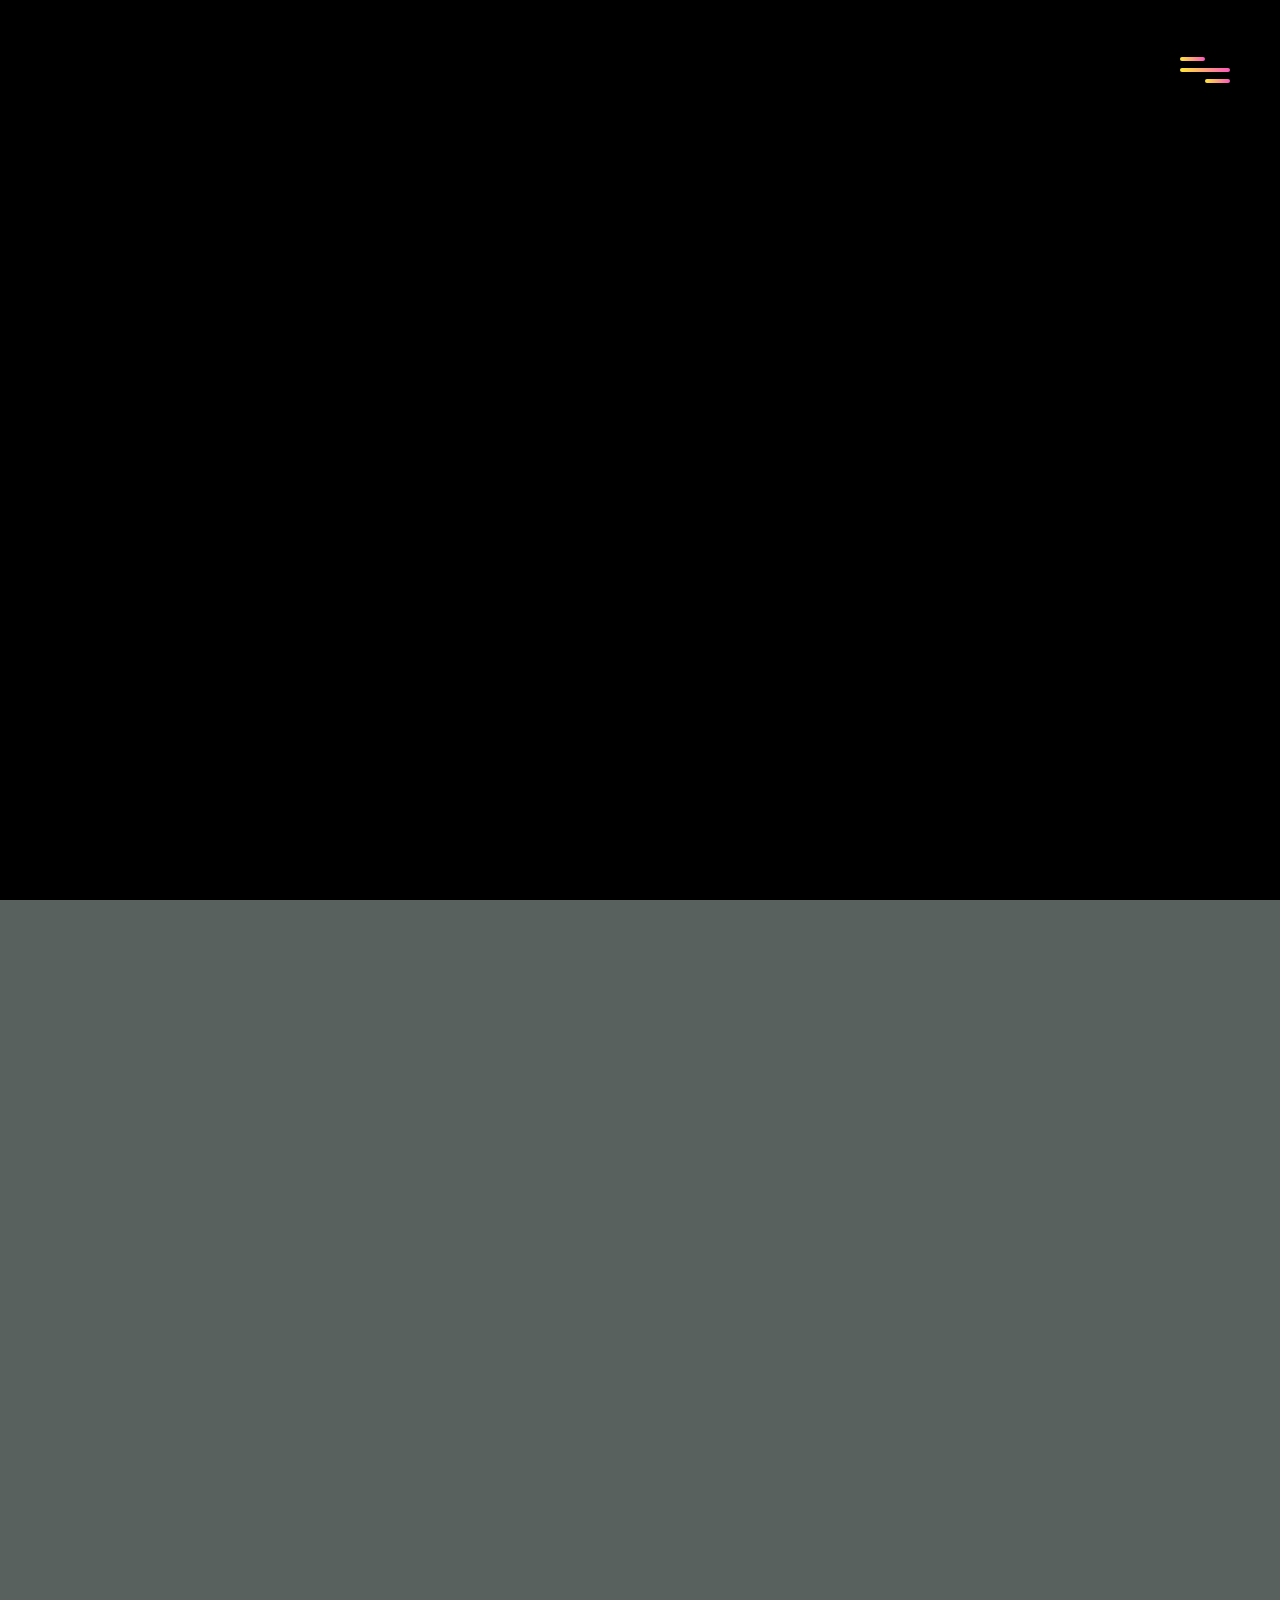
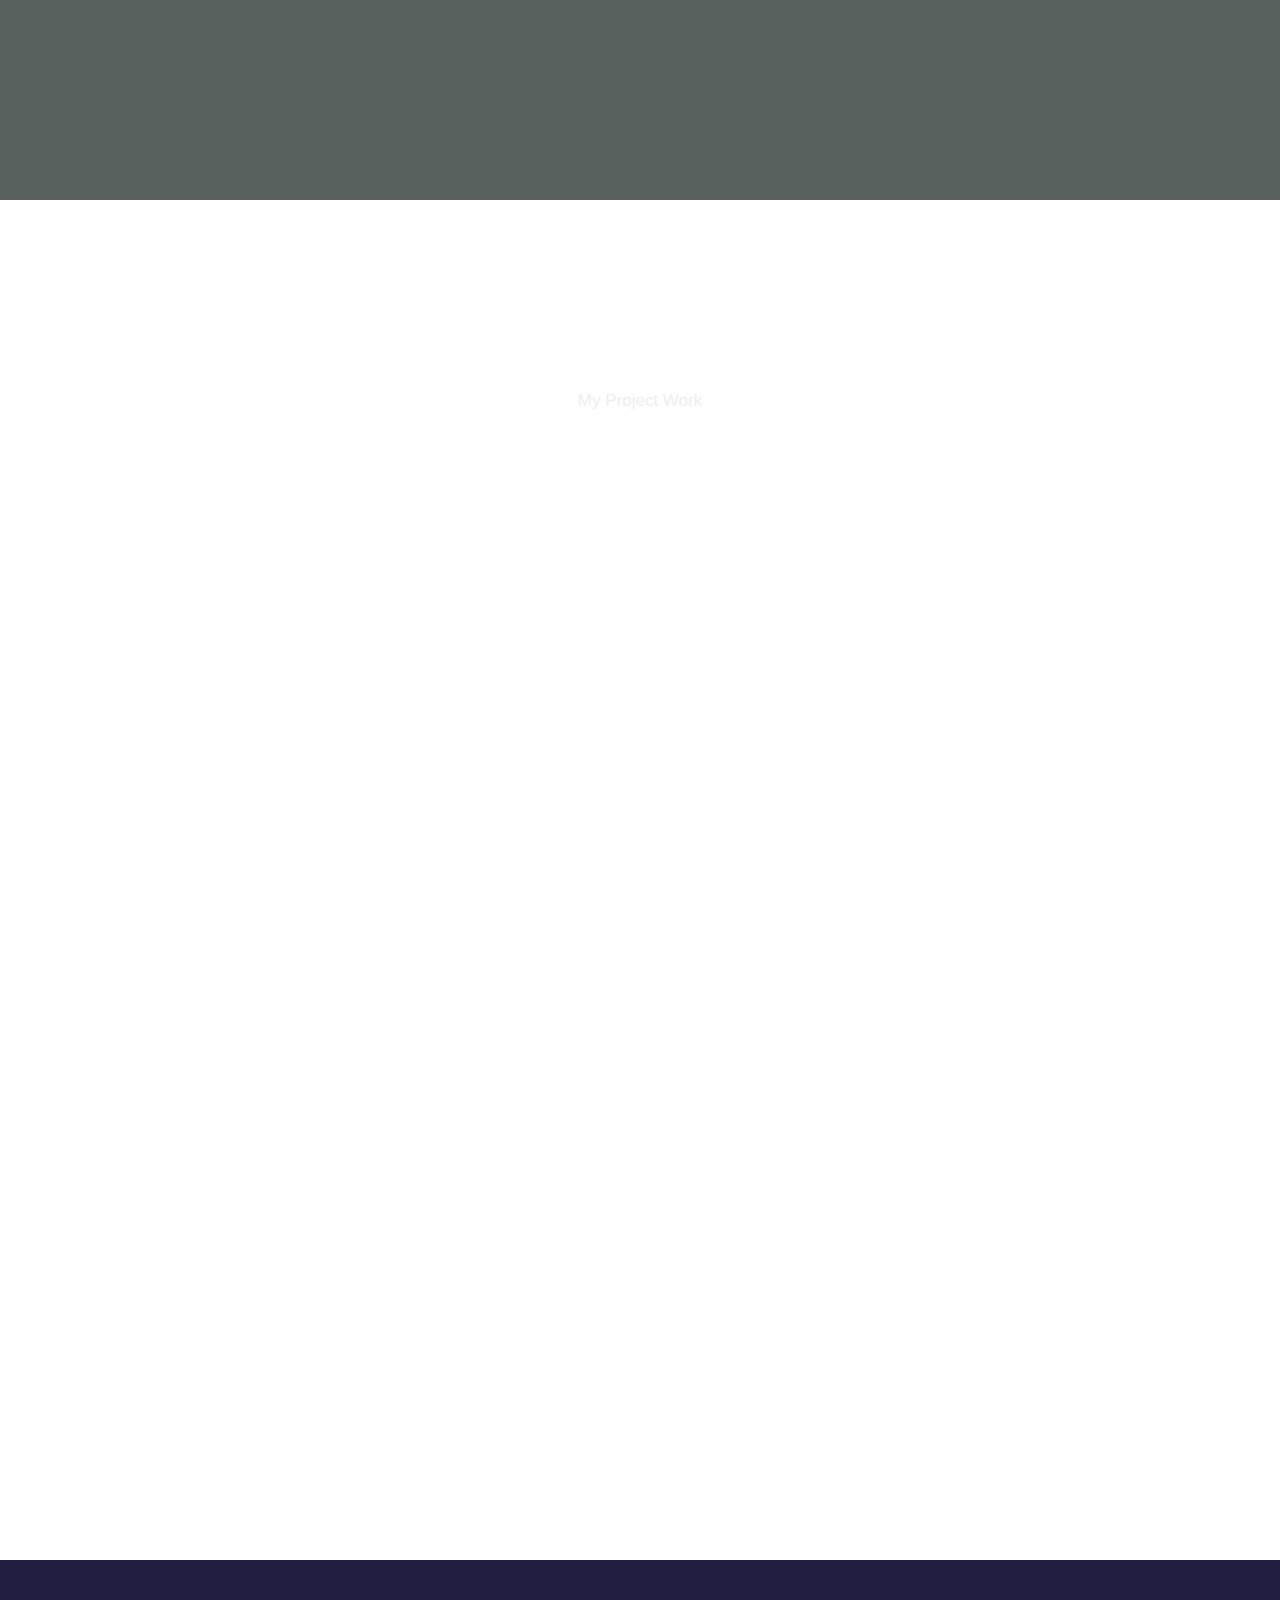
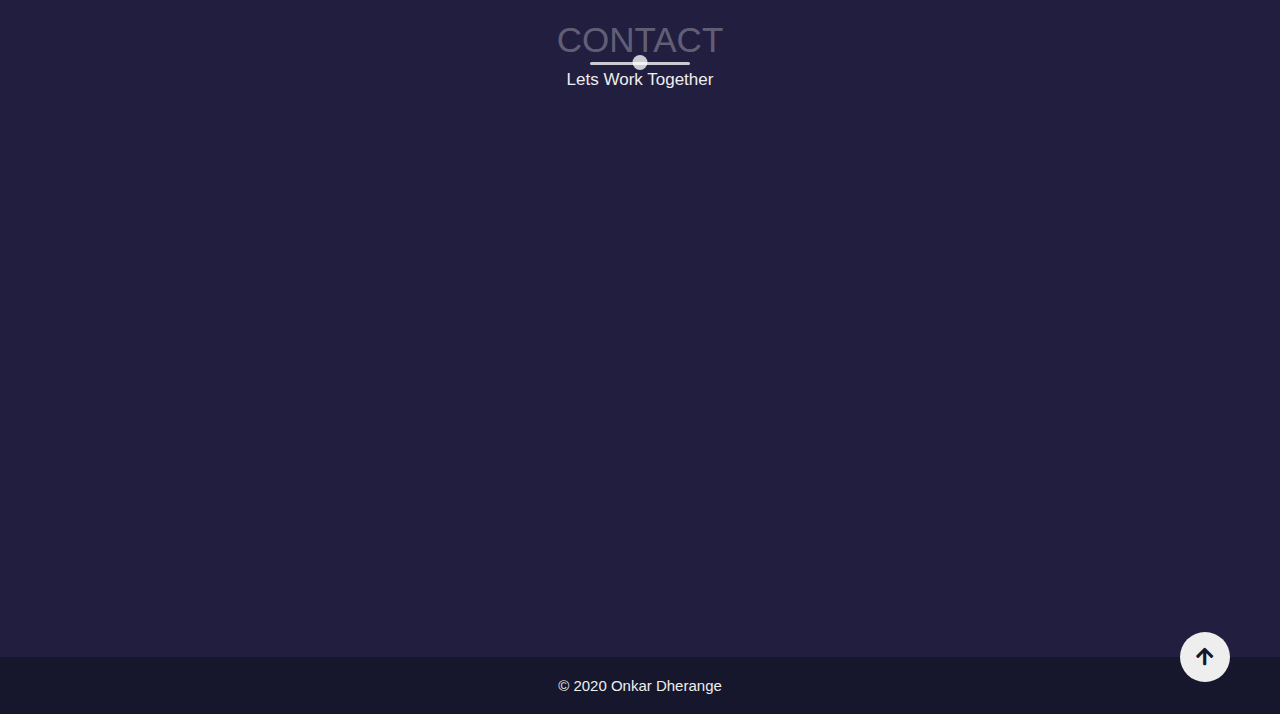
<file: portfolio/index.html>
<!DOCTYPE html>
<html lang="en">
  <head>
    <meta charset="UTF-8" />
    <meta name="viewport" content="width=device-width, initial-scale=1.0" />
    <meta http-equiv="X-UA-Compatible" content="ie=edge" />
    <link href="https://unpkg.com/aos@2.3.1/dist/aos.css" rel="stylesheet" />
    <link
      href="https://fonts.googleapis.com/css?family=Pacifico"
      rel="stylesheet"
      type="text/css"
    />
    <link rel="stylesheet" href="style.css" />
    <!-- <link rel="stylesheet" href="bootstrap.css" /> -->
    <link
      rel="stylesheet"
      href="https://cdnjs.cloudflare.com/ajax/libs/font-awesome/5.12.1/css/all.min.css"
    />
    <link
      rel="stylesheet"
      href="https://cdnjs.cloudflare.com/ajax/libs/font-awesome/5.12.1/css/all.min.css"
    />
    <link
    href="https://fonts.googleapis.com/css2?family=Heebo&display=swap"
    rel="stylesheet"
  />
    <title>Onkar Dherange</title>
  </head>
  <body>
    <header>
      <div class="menu-toggler">
        <div class="bar half start"></div>
        <div class="bar"></div>
        <div class="bar half end"></div>
      </div>

      <nav class="top-nav">
        <ul class="nav-list">
          <li>
            <a href="index.html" class="nav-link">Home</a>
          </li>
          <li>
            <a href="#about" class="nav-link">About</a>
          </li>
          <li>
            <a href="#services" class="nav-link">Skills</a>
          </li>
          <li>
            <a href="#portfolio" class="nav-link">Portfolio</a>
          </li>
          <li>
            <a href="#contact" class="nav-link">Contact</a>
          </li>
        </ul>
      </nav>

      <div class="landing-text">
        <h1>Onkar Dherange</h1>
        <h6>Web Developer and Coding Enthusiast</h6>
      </div>
    </header>

    <section class="about" id="about">
      <div class="container">
        <div class="profile-img" data-aos="fade-right" data-aos-delay=300>
          <img src="images/mypic.jpg" alt="" />
        </div>
        <div class="about-detail"  data-aos="fade-left" data-aos-delay=600>
          <div class="about-heading">
            <h1>About</h1>
            <h6>Myself</h6>
          </div>
          <p>
            
            Onkar is a web developer,coding enthusiast from Pune,India and he loves programming. 
            He type Code , design and develop some websites and play table-tennis as hobbie.
            He avoids speaking about himself as a third person.
            As of now he's doing BE Computer in D.Y.Patil COllege Of Engineering,Pune.
            Problem solving is his favourite thing to pass some extra time.
            Trying to learn new technologies and doing work in Full Stack way is what 
            he's focused on.
            Lets declare Variables Not War.
          </p>
          <div class="social-media">
            <ul class="nav-list">
              <li>
                <a href="https://www.linkedin.com/in/onkar-dherange-64923a14a" class="icon-link">
                  <i class="fab fa-linkedin-in"></i>
                </a>
              </li>
              <li>
                <a href="http://twitter.com/AngryOnkar?s=09" class="icon-link">
                  <i class="fab fa-twitter-square"></i>
                </a>
              </li>
              <li>
                <a href="https://github.com/OnkarSD?tab=repositories" class="icon-link">
                  <i class="fab fa-github-square"></i>
                </a>
              </li>
            </ul>
          </div>
        </div>
      </div>
    </section>

    <section class="services" id="services">
      <div class="container">
        <div class="section-heading">
          <h1>Services</h1>
          <h6>What i can do</h6>
        </div>
        <div class="my-skills"  data-aos="fade-in" data-aos-delay=300>
          <div class="skill">
            <div class="icon-container">
              <i class="fas fa-question"></i>
            </div>
            <h1>UI Designing</h1>
            <p>
Can't think of some new design for upcoming project,
              then you're at right place.
            </p>
          </div>

          <div class="skill"  data-aos="fade-in" data-aos-delay=500>
            <div class="icon-container">
              <i class="fas fa-code"></i>
            </div>
            <h1>Web Development</h1>
            <p>
                Started as a fun thing and now its passion. I've developed 
                websites for small businesses.  
            </p>
          </div>

          <div class="skill"  data-aos="fade-in" data-aos-delay=700>
            <div class="icon-container">
              <i class="fas fa-chart-bar"></i>
            </div>
            <h1>Mobile-Apps</h1>
            <p>
                Googles Flutter framework is future in Mobile Apps and I'm doing
                app development form last 6-7 months. 

            </p>
          </div>
        </div>
      </div>
    </section>

    <section class="portfolio" id="portfolio">
      <div class="container">
        <div class="section-heading">
          <h1>portfolio</h1>
          <h6>My Project Work</h6>
        </div>
        <div class="portfolio-item">
          <div class="portfolio-img has-margin-right"  data-aos="fade-right" data-aos-delay=300>
            <img src="images/webdev.jpg" alt="portfoliopicture" />
          </div>
          <div class="portfolio-description"  data-aos="fade-left" data-aos-delay=300>
            <h6>Web Development</h6>
            <h1>Portfolio Website</h1>
            <p>
              This project is a simple website about me and lists my skills and projects that i've done.
            </p>
            <p>
              Technologies Used : HTML5,CSS3,Jquery
            </p>
            <a href="https://github.com/OnkarSD/portfolio/tree/master/portfolio" class="cta">View On Github</a>
          </div>
        </div>

        <div class="portfolio-item">
          <div class="portfolio-description has-margin-right"  data-aos="fade-right" data-aos-delay=300>
            <h6>MERN Project</h6>
            <h1>LearnCode website</h1>
            <p>Full stack website for Competitive coding developed using MERN.</p>
            <a href="http://www.learn-code.tk/" class="cta">Visit LearnCode</a>
          </div>
          <div class="portfolio-img"  data-aos="fade-left" data-aos-delay=300>
            <img src="images/javascript.jpg" alt="portfoliopicture" />
          </div>
        </div>

        <div class="portfolio-item">
          <div class="portfolio-img has-margin-right">
            <img src="images/django.jpg" alt="portfoliopicture"  data-aos="fade-right" data-aos-delay=300>
          </div>
          <div class="portfolio-description"  data-aos="fade-left" data-aos-delay=300>
            <h6>Django Work</h6>
            <h1>Ecommerce Website</h1>
            <p>
              A Fully working website Django based website for ecommerce work.
            </p>
            <a href="#" class="cta">View on github</a>
          </div>
        </div>
      </div>
    </section>

    <section class="contact" id="contact">
      <div class="container">
        <div class="section-heading">
          <h1>contact</h1>
          <h6>Lets Work Together</h6>
        </div>
        <form action=""  data-aos="fade-up" data-aos-delay=300>
          <label for="name">Name:</label>
          <input
            type="text"
            name="name"
            id="name"
            placeholder="Enter Your Name"
            required
          />
          <label for="email">Email:</label>
          <input
            type="email"
            name="email"
            id="email"
            placeholder="Enter Your Mail"
            required
          />
          <label for="email">Services:</label>
          <select name="services" id="service">
            <option value="">Web Development</option>
            <option value="">Django BackEnd</option>
            <option value="">Fun Problem Sovling</option>
          </select>
          <label for="subject">Subject:</label>
          <textarea name="subject" id="subject" cols="10" rows="10"></textarea>
          <input type="submit" value="submit" />
        </form>
      </div>
    </section>
       <div class="intro">
      <div class="intro-text">
        <h1 class="hide">
          <span class="text">Wake up with Energy</span>
        </h1>
        <h1 class="hide">
          <span class="text">Kick ass.</span>
        </h1>
        <h1 class="hide">
          <span class="text">Repeat.</span>
        </h1>
      </div>
    </div>
    <div class="slider"></div>

    <footer class="copyright">
      <div class="up" id="up">
        <i class="fas fa-arrow-up"></i>
      </div>
      <p>&copy; 2020 Onkar Dherange</p>
    </footer>
    <script
      src="https://cdnjs.cloudflare.com/ajax/libs/gsap/3.5.1/gsap.min.js"
      integrity="sha512-IQLehpLoVS4fNzl7IfH8Iowfm5+RiMGtHykgZJl9AWMgqx0AmJ6cRWcB+GaGVtIsnC4voMfm8f2vwtY+6oPjpQ=="
      crossorigin="anonymous"
    ></script>
    <script src="https://cdnjs.cloudflare.com/ajax/libs/jquery/3.4.1/jquery.min.js"></script>
    <script src="https://unpkg.com/aos@2.3.1/dist/aos.js"></script>
    <script src="script.js"></script>
  </body>
</html>
</file>
<file: portfolio/style.css>
/* start global */

* {
  margin: 0;
  padding: 0;
  box-sizing: border-box;
}

.intro {
  background: black;
  position: fixed;
  top: 0;
  left: 0;
  width: 100%;
  height: 100%;
  display: flex;
  justify-content: center;
  align-items: center;
}
.slider {
  background: rgb(88, 97, 94);
  position: fixed;
  top: 0;
  left: 0;
  width: 100%;
  height: 100%;
  display: flex;
  justify-content: center;
  align-items: center;
  transform: translateY(100%);
}

.intro-text {
  color: rgb(130, 143, 148);
  font-family: "Heebo", sans-serif;
  font-size: 2.1rem;
}

.hide {
  background: black;
  overflow: hidden;
}

.hide span {
  transform: translateY(100%);
  display: inline-block;
}


html {
  font-size: 10px;
  font-family: sans-serif;
  color: #eee;
}

body {
  width: 100%;
  height: 100%;
  background: url("images/sitebg.jpg") no-repeat center fixed;
  background-size: cover;
}

a {
  text-decoration: none;
  color: #eee;
}

p {
  font-size: 1.8rem;
  font-weight: 300;
}

img {
  width: 100%;
}

/*end global*/

/* header begin */

header {
  width: 100%;
  height: 100vh;
}

.top-nav {
  width: 100%;
  height: 100vh;
  position: fixed;
  top: -100vh;
  z-index: 50;
  background-color: #16162d;
  border-bottom-left-radius: 100%;
  border-bottom-right-radius: 100%;
  transition: all 650ms cubic-bezier(1, 0, 0, 1);
}

.nav-list {
  list-style: none;
  width: 100%;
  height: 100%;
  display: flex;
  justify-content: center;
  align-items: center;
}

li {
  margin: 0 2rem;
}

.nav-link {
  font-family: "Pacifico", cursive;
  font-size: 4rem;
  padding: 1rem;
  color: white;
}

.nav-link:hover,
.nav-link:focus {
  background: linear-gradient(to top, #ffe838, #fd57bf);
  -webkit-background-clip: text;
  -webkit-text-fill-color: transparent;
}

.top-nav.open {
  top: 0;
  border-radius: initial;
}

.menu-toggler {
  position: absolute;
  top: 5rem;
  right: 5rem;
  width: 5rem;
  height: 4rem;
  display: flex;
  flex-direction: column;
  justify-content: space-evenly;
  cursor: pointer;
  z-index: 1555;
  transition: transform 650ms ease-out;
}

.menu-toggler.open {
  transform: rotate(-45deg);
}
.bar {
  background: linear-gradient(to right, #ffe838, #fd57bf);
  width: 100%;
  height: 4px;
  border-radius: 0.8rem;
}
.bar.half {
  width: 50%;
}

.bar.start {
  transform-origin: right;
  transition: transform 650ms cubic-bezier(0.54, -0.81, 0.57, 0.57);
}

.open .bar.start {
  transform: rotate(-450deg) translateX(0.8rem);
}

.bar.end {
  align-self: flex-end;
  transform-origin: left;
  transition: transform 650ms cubic-bezier(0.54, -0.81, 0.57, 0.57);
}

.open .bar.end {
  transform: rotate(-450deg) translateX(-0.8rem);
}

.landing-text {
  position: absolute;
  top: 50%;
  left: 50%;
  transform: translate(-50%, -50%);
  width: 100%;
  text-align: center;
/*   z-index: 1; */
}

.landing-text h1 {
  font-size: 11rem;
  font-family: "Pacifico", cursive;
  background: linear-gradient(to top, #ffe838, #fd57bf);
  -webkit-background-clip: text;
  -webkit-text-fill-color: transparent;
  padding: 1rem;
  user-select: none;
}

.landing-text h6 {
  font-size: 2rem;
  font-weight: 350;
}
/* heder end */

/* repeated */

.container {
  width: 90%;
  max-width: 120rem;
  height: 100%;
  margin: 0 auto;
  position: relative;
}

.section-heading {
  text-align: center;
  margin-bottom: 10rem;
}

section {
  padding: 6rem 0;
}
.section-heading h1 {
  font-size: 3.5rem;
  color: rgba(255, 255, 255, 0.3);
  text-transform: uppercase;
  font-weight: 300;
  position: relative;
  margin-bottom: 1rem;
}

.section-heading h1::before,
.section-heading h1::after {
  content: "";
  position: absolute;
  bottom: -0.5rem;
  left: 50%;
  transform: translateX(-50%);
  background-color: rgba(255, 255, 255, 0.77);
}

.section-heading h6 {
  font-size: 1.7rem;
  font-weight: 300;
}

.section-heading h1::before {
  width: 10rem;
  height: 3px;
  border-radius: 0.8rem;
}
.section-heading h1::after {
  width: 1.5rem;
  height: 1.5rem;
  border-radius: 100%;
  bottom: -1rem;
}

.has-margin-right {
  margin-right: 5rem;
}

/* repeated */

/* about starts */

.about .container {
  display: flex;
  align-items: center;
  justify-content: center;
}

.about-heading {
  text-align: center;
  text-transform: uppercase;
  line-height: 0;
  margin-bottom: 10rem;
}

.about-heading h1 {
  font-size: 10rem;
  opacity: 0.3;
}

.about-heading h6 {
  font-size: 2rem;
  font-weight: 300;
}

.profile-img {
  margin-right: 5rem;
}

.about-details {
  flex: 1;
}

.social-media {
  margin-top: 5rem;
}

.social-media i {
  font-size: 5rem;
  transition: color 650ms;
}

.fa-linkedin-in:hover {
  color: blue;
}

.fa-twitter-square:hover {
  color: rgb(107, 107, 255);
}

.fa-github-square:hover {
  color: rgb(26, 26, 27);
}

/* about ends */

/* services start */

.my-skills {
  margin-top: 10rem;
  display: grid;
  grid-template-columns: repeat(auto-fit, minmax(25rem, 1fr));
  grid-gap: 3rem;
  text-align: center;
}

.skill {
  display: flex;
  flex-direction: column;
  justify-content: center;
  align-items: center;
  padding: 2rem;
}

.skill h1 {
  text-transform: uppercase;
  letter-spacing: 2px;
  margin: 2rem -2px 2rem 0;
}

.icon-container {
  width: 10rem;
  height: 10rem;
  border: 3px solid #ffe838;
  background-color: #fd57bf;
  display: flex;
  transform: rotate(45deg);
}

.icon-container i {
  color: #ffe838;
  font-size: 5rem;
  margin: auto;
  transform: rotate(-45deg);
}

/* services  ends */

/* portfolio start  */

.portfolio-item {
  display: flex;
  align-items: center;
  justify-content: center;
  margin-bottom: 5rem;
}

.portfolio-item:last-child {
  margin-bottom: 0;
}

.portfolio-img {
  flex: 1;
}

.portfolio-description {
  flex: 1;
}
.portfolio-description h6 {
  font-size: 1.5rem;
  text-transform: uppercase;
  font-weight: 300;
  opacity: 0.3;
}

.portfolio-description h1 {
  font-size: 3rem;

  font-weight: 300;
}
.portfolio-description .cta{

    display: inline-block;
    margin-top: 2.5rem;
    font-size: 1.5rem;
    text-transform: uppercase;
    color: lightskyblue;
    transition: color 650ms;

}
.portfolio-description .cta:hover{
    color: #2f67cd;
}
/* portfolio  ends  */


/* contact start */

.contact{
    background-color: #221e3f;
}

form{
    width: 70%;
    margin:0 auto;
}

form label{
    font-size: 1.5rem;
}

input,select,textarea{
    width: 100%;
    padding: 1rem;
    margin-top: 5px;
    border: none;
    outline-color: palevioletred;
}

input[type="submit"]{
    width: initial;
    background-color: palevioletred;
    color: #eee;
    padding: 1rem 2rem;
    border-radius: 0.7rem;
    cursor: pointer;
    transition: background-color 650ms;
}

input[type="submit"]:hover{

    color: #16162d;
    background-color: #ffe838;

}
/* ends */


/* footer */

.copyright{
    width: 100%;
    text-align: center;
    background-color: #16162d;
    padding: 2rem 0;
    position: relative;
}

.up{
    position: absolute;
    width: 5rem;
    height: 5rem;
    background-color: #eee;
    top: -2.5rem;
    right: 5rem;
    border-radius: 100%;
    display: flex;
    animation: pulse 2s infinite;
    cursor: pointer;
}

.up i{
    color: #16162d;
    font-size: 2rem;
    margin: auto;


}
.copyright p{
    font-size: 1.5rem;
}

@keyframes pulse{
    0%{
        box-shadow: 0 0 0 0 rgba(253, 87, 191, 0.99);
    }
    70%{
        box-shadow: 0 0 0 2rem rgba(253, 87, 191, 0);
    }
    100%{
        box-shadow: 0 0 0 0 rgba(253, 87, 191, 0.99);
    }
}


/* media queries */

@media screen and (max-width: 760px){
    body{
  background: url("images/sitebg2.jpg") no-repeat center fixed;
  background-size: cover;
    }

    .landing-text h1{
        font-size: 13rem;
    }
    .landing-text h6{
        font-size: 1.7rem;
    }

    .nav-list{
        flex-direction: column;
    }
    li{
        margin: 2rem 0;

    }

    .nav-link{
        font-size: 3.7rem;
    }

    .about-heading h1{
        font-size: 8rem;
    }
    .section-heading h1{
        font-size: 3.2rem;
    }

    .about-details .nav-list{
        flex-direction: initial;
    }

    .about-details li{
        margin: 0 2rem;
    }

    .icon-container{
        width: 7rem;
        height: 7rem;

    }

    .icon-container i{
        font-size: 4rem;
    }

}

@media screen and (max-width: 600px){
    .menu-toggler{
        top: 4rem;
        right: 2rem;
    }

    .landing-text h1{
        font-size: 9rem;
    }
    .landing-text h6{
        font-size: 1.4rem;
    }

    .nav-link{
        font-size: 3.5rem;
    }

    .about .container{
        flex-direction: column;
    }

    .profile-img{
        margin: 0 0 7rem 0;
        height: 60%;
        width: 60%;
    }

    .portfolio-item{
        flex-direction: column;
    }

    .portfolio-img{
        margin: 0 0 2rem 0;
        order: 1;
    }

    .portfolio-description{
        margin: 0;
        order: 2;
    }

    form{
        width: 100%;
    }
    .up{
        right: 2rem;
    }

    



}
</file>
